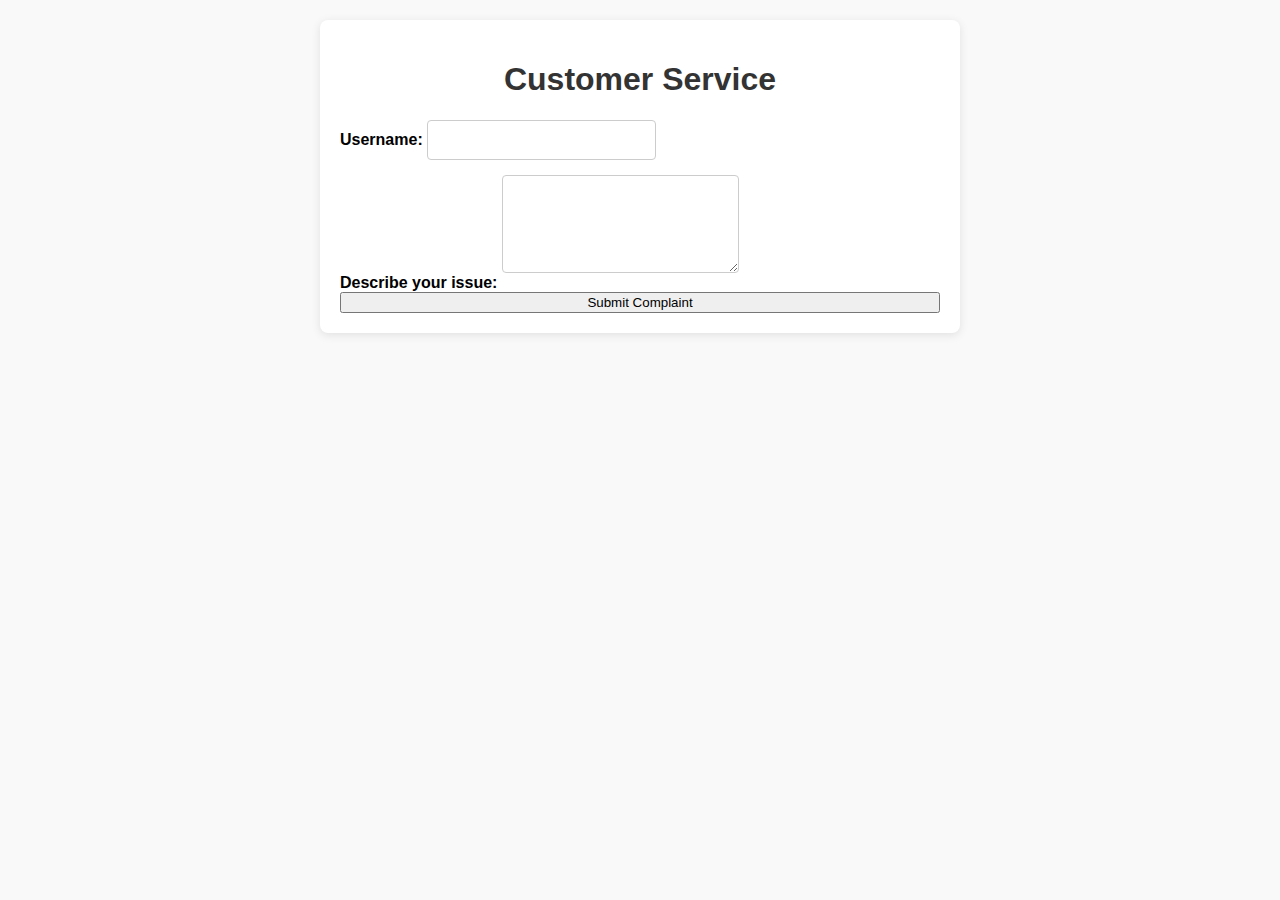
<file: infonet-services/src/index.html>
<!DOCTYPE html>
<html lang="en">
<head>
    <meta charset="UTF-8">
    <meta name="viewport" content="width=device-width, initial-scale=1.0">
    <title>Infonet Services</title>
    <link rel="stylesheet" href="css/styles.css">
</head>
<body>
    <div class="container">
        <h1>Customer Service</h1>
        <form id="complaintForm">
            <div class="form-group">
                <label for="username">Username:</label>
                <input type="text" id="username" name="username" required>
            </div>
            <div class="form-group">
                <label for="issue">Describe your issue:</label>
                <textarea id="issue" name="issue" rows="4" required></textarea>
            </div>
            <button type="submit">Submit Complaint</button>
        </form>
        <div id="responseMessage"></div>
    </div>
    <script src="js/main.js"></script>
</body>
</html>
</file>
<file: infonet-services/src/css/styles.css>
body {
    font-family: Arial, sans-serif;
    background-color: #f9f9f9;
    margin: 0;
    padding: 20px;
}

.container {
    max-width: 600px;
    margin: auto;
    background: white;
    padding: 20px;
    border-radius: 8px;
    box-shadow: 0 2px 10px rgba(0, 0, 0, 0.1);
}

h1 {
    text-align: center;
    color: #333;
}

form {
    display: flex;
    flex-direction: column;
}

label {
    margin-bottom: 5px;
    font-weight: bold;
}

input[type="text"],
input[type="email"],
textarea {
    padding: 10px;
    margin-bottom: 15px;
    border: 1px solid #ccc;
    border-radius: 4px;
    font-size: 16px;
}

input[type="submit"] {
    background-color: #007bff;
    color: white;
    border: none;
    padding: 10px;
    border-radius: 4px;
    cursor: pointer;
    font-size: 16px;
}

input[type="submit"]:hover {
    background-color: #0056b3;
}

.error {
    color: red;
    font-size: 14px;
    margin-bottom: 15px;
}

.success {
    color: green;
    font-size: 14px;
    margin-bottom: 15px;
}
</file>
